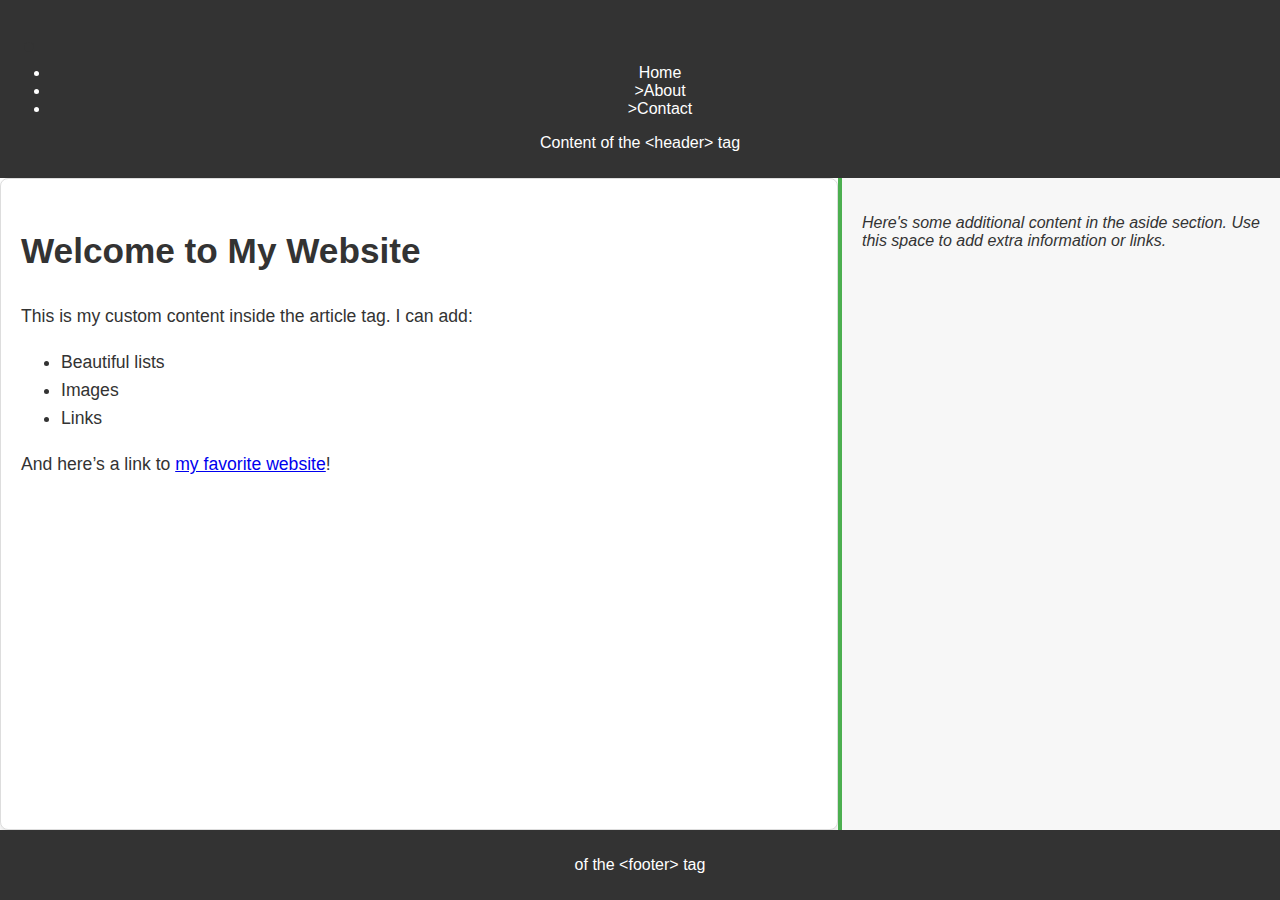
<file: css_basic/index.html>
<!DOCTYPE html>
<html lang="en">
<head>
    <meta charset="UTF-8">
    <meta name="viewport" content="width=device-width, initial-scale=1.0">
    <title>Customized Website</title>
    <link rel="stylesheet" href="styles.css">
</head>
<body class="works_on_smartphone">
    <header>
        <ul>
            <li class="logo">&starf;</li> <!-- Logo -->
            <li><a href="#"></a>Home</li>
            <li><a href="#"></a>>About</li>
            <li><a href="#"></a>>Contact</li>
        </ul>
        <p>Content of the &lt;header&gt; tag</p>
    </header>
    <main>
        <article>
            <h1>Welcome to My Website</h1>
            <p>This is my custom content inside the article tag. I can add:</p>
            <ul>
                <li>Beautiful lists</li>
                <li>Images</li>
                <li>Links</li>
            </ul>
            <p>
                And here’s a link to <a href="https://example.com" target="_blank">my favorite website</a>!
            </p>
        </article>
        <aside>
            <p>Here's some additional content in the aside section. Use this space to add extra information or links.</p>
        </aside>
    </main>
    <footer>
        <p>of the &lt;footer&gt; tag</p>
    </footer>
</body>
</html>
</file>
<file: css_basic/styles.css>
body {
    display: flex;
    flex-direction: column;
    margin: 0;
    height: 100vh;
    font-family: Arial, sans-serif;
    background: color #f4f4f9;
    color: #333;
    
}

main {
    display: flex;
    flex-direction: row;
    flex: auto;
}

article {
    flex: 2;
    overflow-y: auto;
    padding: 20px;
    background-color: #ffffff; 
    border: 1px solid #ddd; 
    border-radius: 8px; 
    box-shadow: 0px 4px 6px rgba(0, 0, 0, 0.1);
    font-size: 1.1em;
    line-height: 1.6;

}

aside {
    flex: 1;
    overflow-y: 1;
    padding: 20px;
    background-color: #f7f7f7;
    border-left: 4px solid #4caf50;
    font-style: italic; 

}

header, footer {
    background-color: #333;
    color: white;
    text-align: center;
    padding: 10px;

}

.logo {
    font-size: 2em; 
    font-weight: bold; 
    color: #333; 
    margin-right: 10px;
}
</file>
